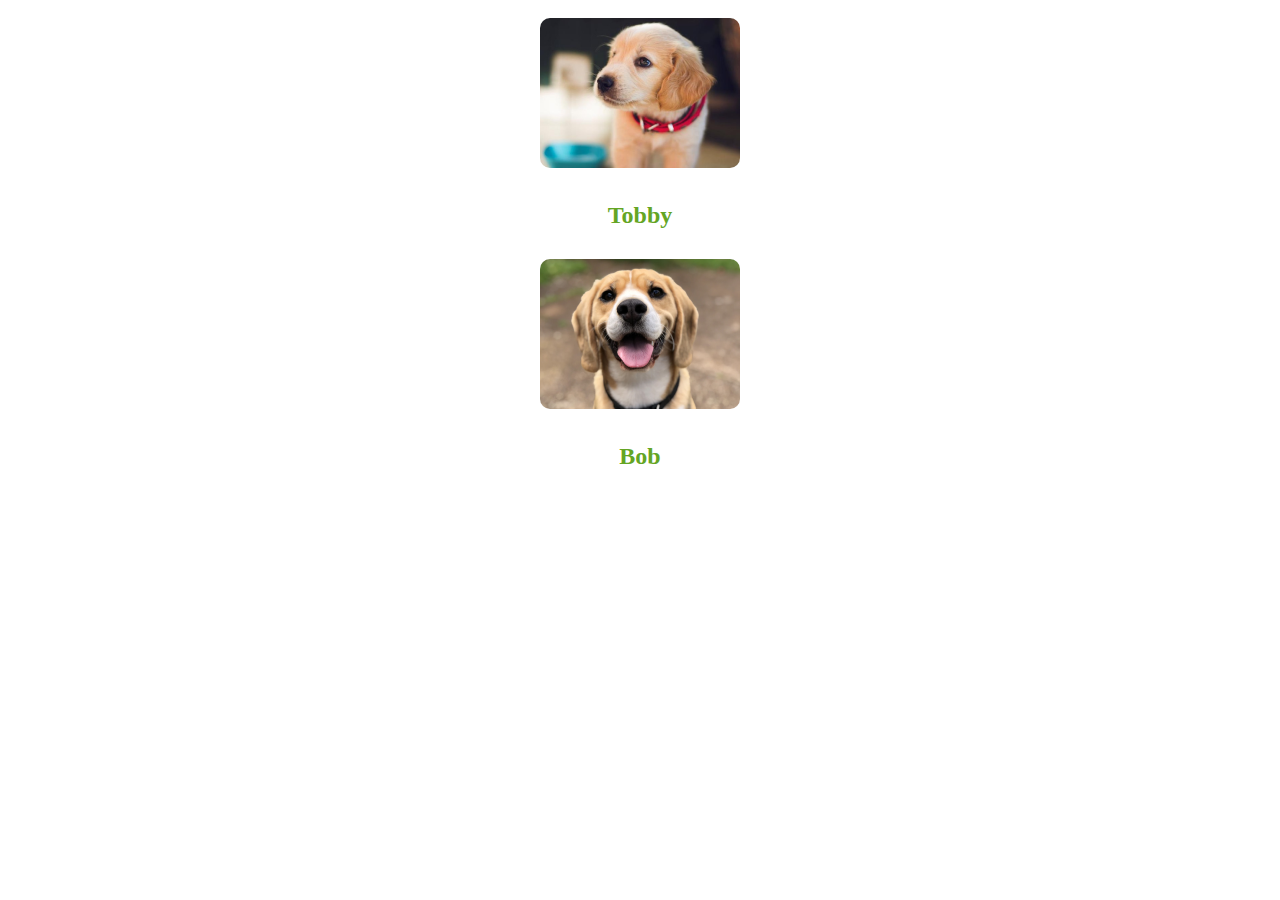
<file: index.html>
<!DOCTYPE html>
<html lang="pt-br">

<head>
    <meta charset="UTF-8">
    <meta http-equiv="X-UA-Compatible" content="IE=edge">
    <meta name="viewport" content="width=device-width, initial-scale=1.0">
    <title>App de doacao</title>
    <link rel="stylesheet" href="estilo.css">
</head>

<body>

    <header>
        <a href="detalhes.html">
        <img src="tobby.png" alt="tobyy" width="150px">
    </a>
        <h2>
            Tobby
        </h2>

        <img src="Rectangle2.png" width="150px">

        <h2> Bob</h2>
       

    </header>




</body>

</html>
</file>
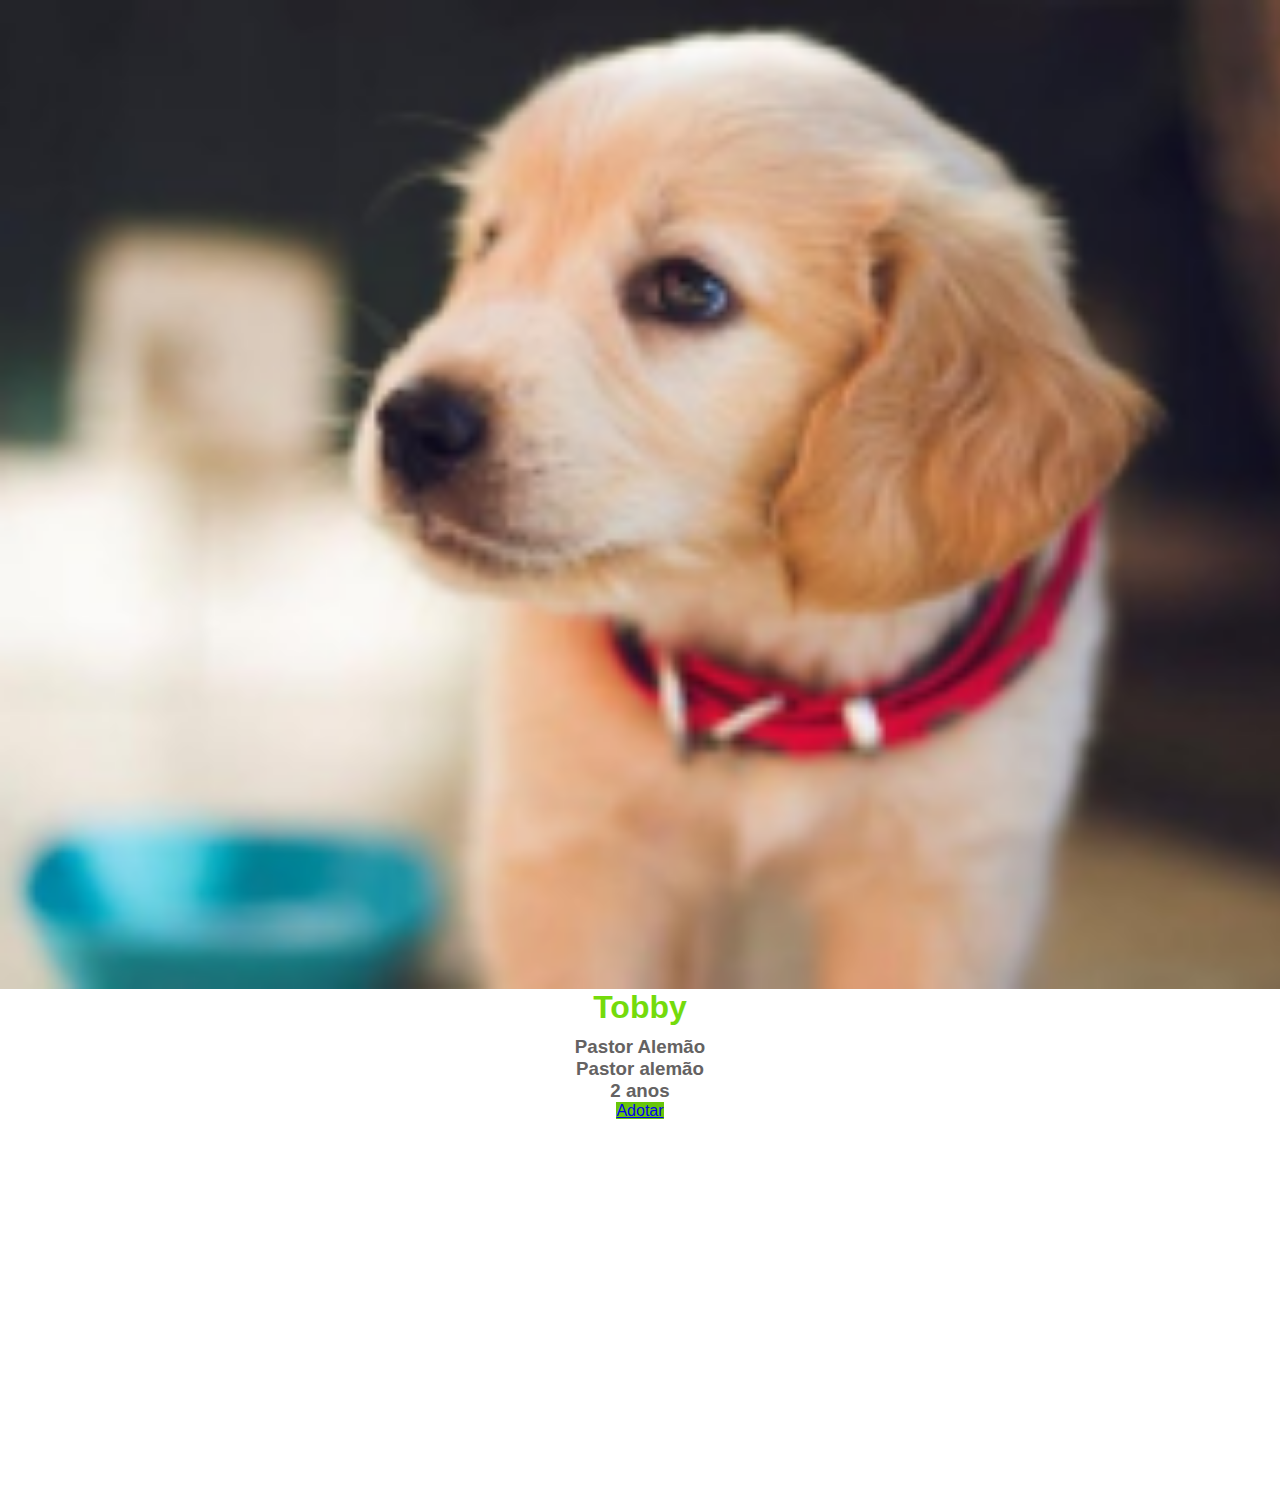
<file: detalhes.html>
<!DOCTYPE html>
<html lang="pt-br">

<head>
    <meta charset="UTF-8">
    <meta http-equiv="X-UA-Compatible" content="IE=edge">
    <meta name="viewport" content="width=device-width, initial-scale=1.0">
    <title>Detalhes do Tobby</title>
    <link rel="stylesheet" href="detalhes.css">
</head>

<body>
    <div>
        <img src="tobby.png">
        <h1> Tobby</h1>

        <h3>Pastor Alemão</h3>
        <h3>Pastor alemão</h3>
        <h3>2 anos</h3>
        
     <a href="paginainicial.html" > Adotar </a>
        
       
    </div>
</body>

</html>
</file>
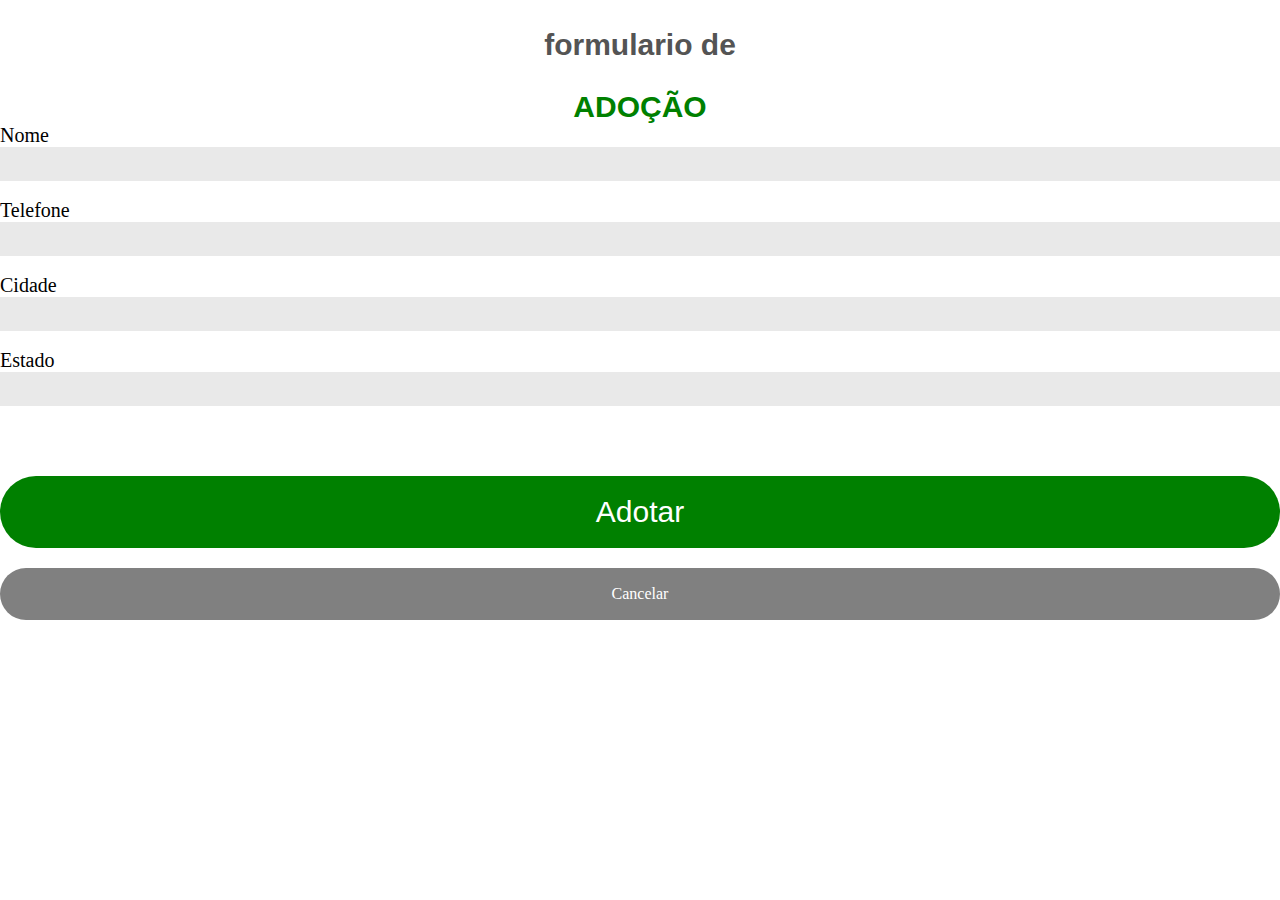
<file: paginainicial.html>
<!DOCTYPE html>

<html lang="pt-br">



<head>

    <meta charset="UTF-8">

    <meta http-equiv="X-UA-Compatible" content="IE=edge">

    <meta name="viewport" content="width=device-width, initial-scale=1.0">

    <title>Pagina Inicial</title>

<link rel="stylesheet" href="paginainicial.css">

</head>
 

<body>

    <main>

    <h2>

        formulario de

    </h2>



    <h1>ADOÇÃO</h1>

</main>

    <form>

        <p>

            <label>

                Nome

            </label>

            <input>



        </p>

        <p>

            <label>

                Telefone </label>

            <input>



        </p>



        <p>

            <label> Cidade </label>

            <input>



        </p>

        <p>

            <label>

                Estado </label>

            <input>



        </p>


      <button>Adotar</button>
      
      <a href="detalhes.html"> Cancelar</a>
      



 

    </form>

</body>



</html>
</file>
<file: estilo.css>
img {
    margin-top: auto;
    padding: 10px;
    border-radius: 20px ;
    width: 200px;
 
}
header
{
    color: rgb(100, 165, 36);
    
}

div {
   
    width: 00px;
    height: 200px;
    padding: 110px;
    margin: 0;
    display: block;
    margin-top: 11px;
    color: rgb(56, 55, 55);
    width:350 ;
    height: 350;
 
}
body
{
    text-align: center;
}
</file>
<file: detalhes.css>
* {
    margin: 0;
    box-sizing: border-box;
}

img {
 width: 103%; 
 display: block;
  font-family: Arial, Helvetica, sans-serif;

}
body
    div {
        display: block;
        text-align: center;
        font-family: Arial, Helvetica, sans-serif;
        color: rgb(100, 98, 98);
        margin-bottom: 30%;
}
a
{
    width: 50%;
  background-color: rgb(104, 197, 11);
  font-family: Arial, Helvetica, sans-serif;

}
h1{
    color: rgb(116, 219, 12);
font-family: Arial, Helvetica, sans-serif;
margin-bottom: 10px;
}
</file>
<file: paginainicial.css>
*

    {margin: 0%;

    padding: 0%;

    box-sizing: border-box;

}

 

 main{

 text-align: center;

 font-family: sans-serif;

 padding-left: 42px;

 padding-right: 42px;



 }

 h2{

margin-top: 28px;

font-size: 30px;

color:#545454 ;

 }



 h1{

    margin-top: 28px;

    font-size: 30px;

    color:green;

 }

p{
 text-align: left;

}
label{

 display: block;
 font-size: 20px;

}

input{
 width: 100%;
 height: 34px;
margin-bottom: 18px;
background-color: #E9E9E9;
border: none;
}

button{
width: 100%;
 height: 72px;
 font-size: 30px;
color: white;
 background-color: green;
 border: none;
 border-radius: 50px;
 margin-bottom: 20px;
 margin-top: 52px;
}
a{
     display: block;
 margin-left: auto;
 margin-right: auto;
 width: 100%;
 color: white;
 text-decoration: none;
 background-color: gray;
 padding-top: 17px;
 padding-bottom: 17px;
text-align: center;
 font: 20px;
 border-radius: 50px;
}
</file>
